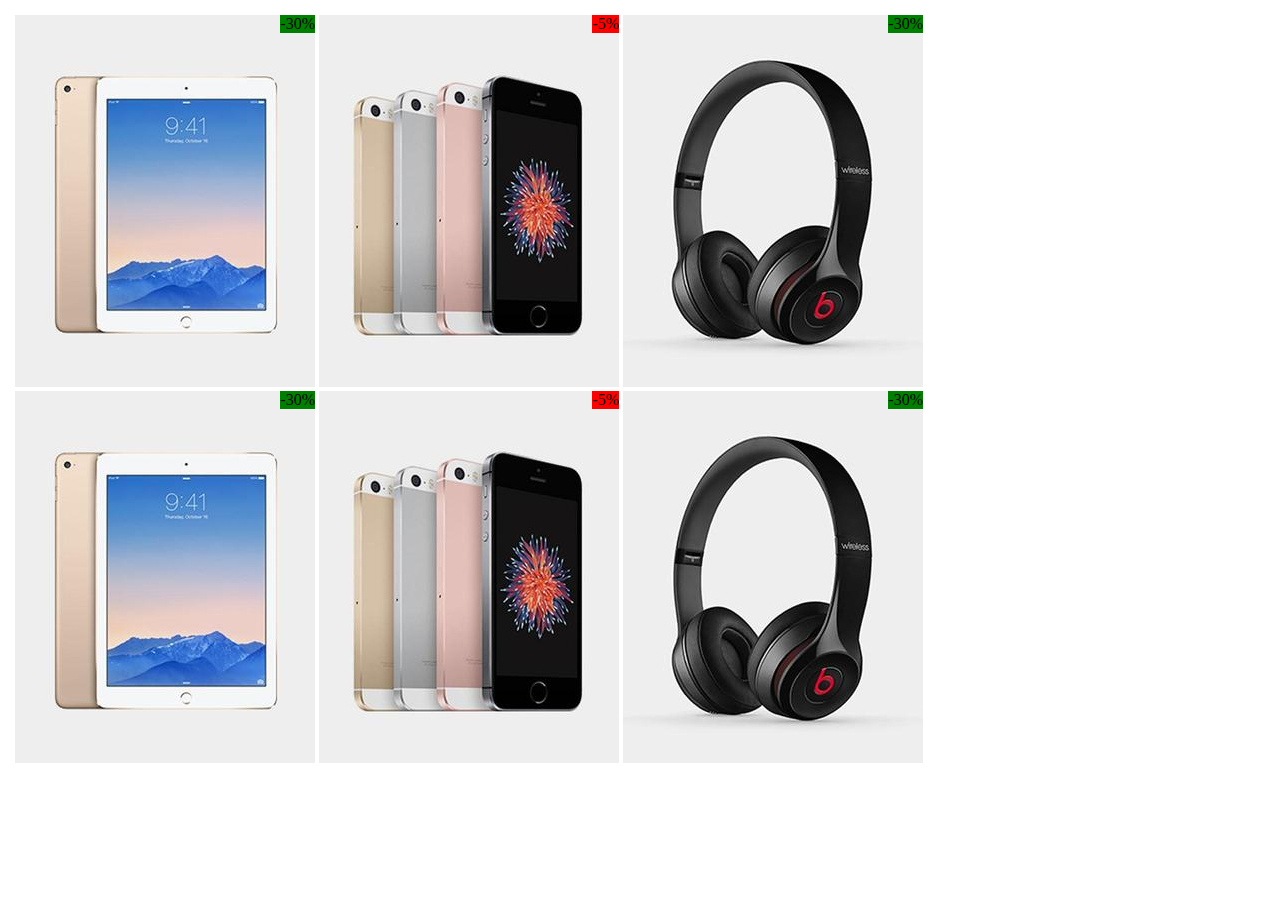
<file: index.html>
<!DOCTYPE html>
<html lang="en" dir="ltr">
  <head>
    <link rel="stylesheet" href="https://cdnjs.cloudflare.com/ajax/libs/font-awesome/5.11.2/css/all.css" integrity="sha256-46qynGAkLSFpVbEBog43gvNhfrOj+BmwXdxFgVK/Kvc=" crossorigin="anonymous" />
    <link rel="stylesheet" href="css/style.css">
    <meta charset="utf-8">
    <title>Shop</title>
  </head>
  <body>
  <!-- INSERIMENTO PRODOTTI PRIMA RIGA -->
    <div class="container">
      <div class="box">
        <img src="img/pd1.jpg" alt="">
        <p class="discount">-30%</p>
        <i class="fas fa-heart heart"></i>
      </div>
      <div class="box">
        <img src="img/pd2.jpg" alt="">
        <p class="discount red">-5%</p>
        <i class="fas fa-heart heart"></i>
      </div>
      <div class="box">
        <img src="img/pd3.jpg" alt="">
        <p class="discount">-30%</p>
        <i class="fas fa-heart heart"></i>
      </div>
    </div>
<!-- INSERIMENTO PRODOTTI SECONDA RIGA -->
    <div class="container">
      <div class="box">
        <img src="img/pd1.jpg" alt="">
        <p class="discount">-30%</p>
        <i class="fas fa-heart heart"></i>
      </div>
      <div class="box">
        <img src="img/pd2.jpg" alt="">
        <p class="discount red">-5%</p>
        <i class="fas fa-heart heart"></i>
      </div>
      <div class="box">
        <img src="img/pd3.jpg" alt="">
        <p class="discount">-30%</p>
        <i class="fas fa-heart heart"></i>
      </div>
    </div>
  </body>
</html>
</file>
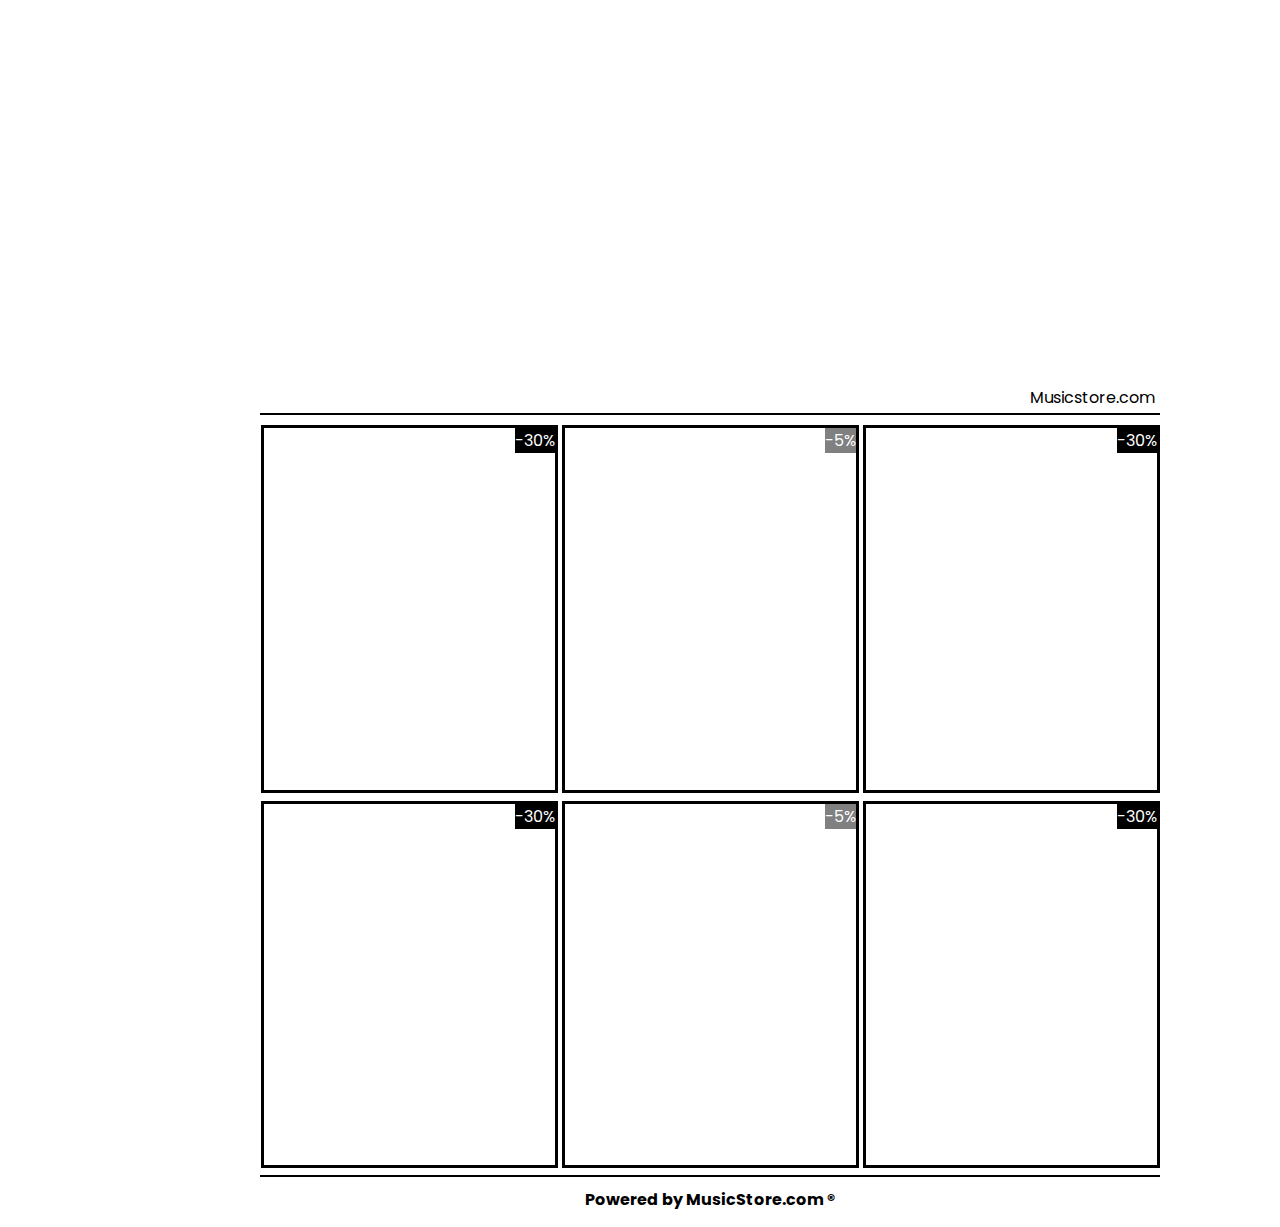
<file: bonus/index.html>
<!DOCTYPE html>
<html lang="en" dir="ltr">
  <head>
    <link href="https://fonts.googleapis.com/css?family=Poppins&display=swap" rel="stylesheet">
    <link rel="stylesheet" href="css/style.css">
    <meta charset="utf-8">
    <title>Shop</title>
  </head>
  <body>
    <div class="website">
      <!-- ZONA LOGO -->
      <header class="logo">
        <a id="namesite" href="#">Musicstore.com</a>
      </header>
    <!-- CONTENUTO DEI BOX -->
      <main>
        <div class="container">
          <div class="box tablet">
            <p class="discount">-30%</p>
            <p class= "heart">ACQUISTA ORA</p>
          </div>
          <div class="box iphone">
            <p class="discount red">-5%</p>
            <p class= "heart">ACQUISTA ORA</p>
          </div>
          <div class="box beats">
            <p class="discount">-30%</p>
            <p class= "heart">ACQUISTA ORA</p>
          </div>
        </div>
        <ul class="container">
          <li class="box tablet">
            <p class="discount">-30%</p>
            <p class= "heart">ACQUISTA ORA</p>
          </li>
          <li class="box iphone">
            <p class="discount red">-5%</p>
            <p class= "heart">ACQUISTA ORA</p>
          </li>
          <li class="box beats">
            <p class="discount">-30%</p>
            <p class= "heart">ACQUISTA ORA</p>
          </li>
        </ul>
      </main>
      <!-- FOOTER -->
      <footer><b>Powered by MusicStore.com &reg; </b></footer>
    </div>
  </body>
</html>
</file>
<file: css/style.css>
* {
  box-sizing: border-box;
  margin: 0;
  padding: 0px;
}

body {
  padding: 15px;
}

.box {
  display: inline-block;
  position: relative;
}

.discount {
  position: absolute;
  top: 0px;
  right: 0px;
  background-color: green;
}

.discount.red {
  background-color: red;
}

.heart {
  position: absolute;
  bottom: 0;
  width: 100%;
  text-align: center;
  padding: 15px;
  display: none;
  color: red;
  font-size: 20px;
}

.box:hover .heart {
  display: block;
}
</file>
<file: bonus/css/style.css>
* {
  box-sizing: border-box;
  margin: 0;
  padding: 0px;
  text-align: center;
}

body {
  padding: 15px;
  font-family: 'Poppins', sans-serif;
  text-align: center;
}

.website {
  margin: 0 auto;
  width: 760px;
}

/* ZONA LOGO  */
.logo {
  margin: 0;
  width: 900px;
  height: 400px;
  background-image: url(https://cdn5.vectorstock.com/i/1000x1000/48/44/music-store-logo-vector-20734844.jpg);
  background-repeat: no-repeat;
  background-position: center;
  margin-bottom: 10px;
  position: relative;
  border-bottom: 2px solid;
}

#namesite {
  position: absolute;
  top: 370px;
  left:770px;
  color: black;
  text-decoration: none;
}

/* CONTENUTO DEI BOX */
.container {
width: 900px;
height: 376px;
}

.box {
  display: inline-block;
  position: relative;
  width: 33%;
  height: 98%;
  border-style: solid;
  background-size: contain;
  background-repeat: no-repeat;
  background-position: center;
}

.box.tablet{
  background-image:url(https://fiverr-res.cloudinary.com/images/t_main1,q_auto,f_auto/gigs/108060676/original/b5a3c835f041151e16a398cf336fde89f05a7f07/record-realistic-bass-lines.jpg);
}

.box.iphone {
  background-image:url(https://images-na.ssl-images-amazon.com/images/I/51INShoKdNL._SL1000_.jpg);
}

.box.beats {
  background-image:url(https://cdn11.bigcommerce.com/s-9ofd9xid8a/images/stencil/1280x1280/products/86/10697/765_0__05551.1540443918.jpg?c=2&imbypass=on);
}

.discount {
  position: absolute;
  top: 0px;
  right: 0px;
  background-color: black;
  color: white;
}

.discount.red {
  background-color: gray;
}

.heart {
  position: absolute;
  bottom: 0;
  width: 100%;
  text-align: center;
  padding: 15px;
  display: none;
  color: white;
  font-size: 20px;
  background-color: black;
}

.box:hover .heart {
  display: block;
  cursor: pointer;
}

li {
  list-style: none;
}

ul {
  border-bottom: 2px solid;
  margin-bottom: 10px;
}

/* FOOTER */
footer{
  text-align: center;
  width: 900px;
}
</file>
